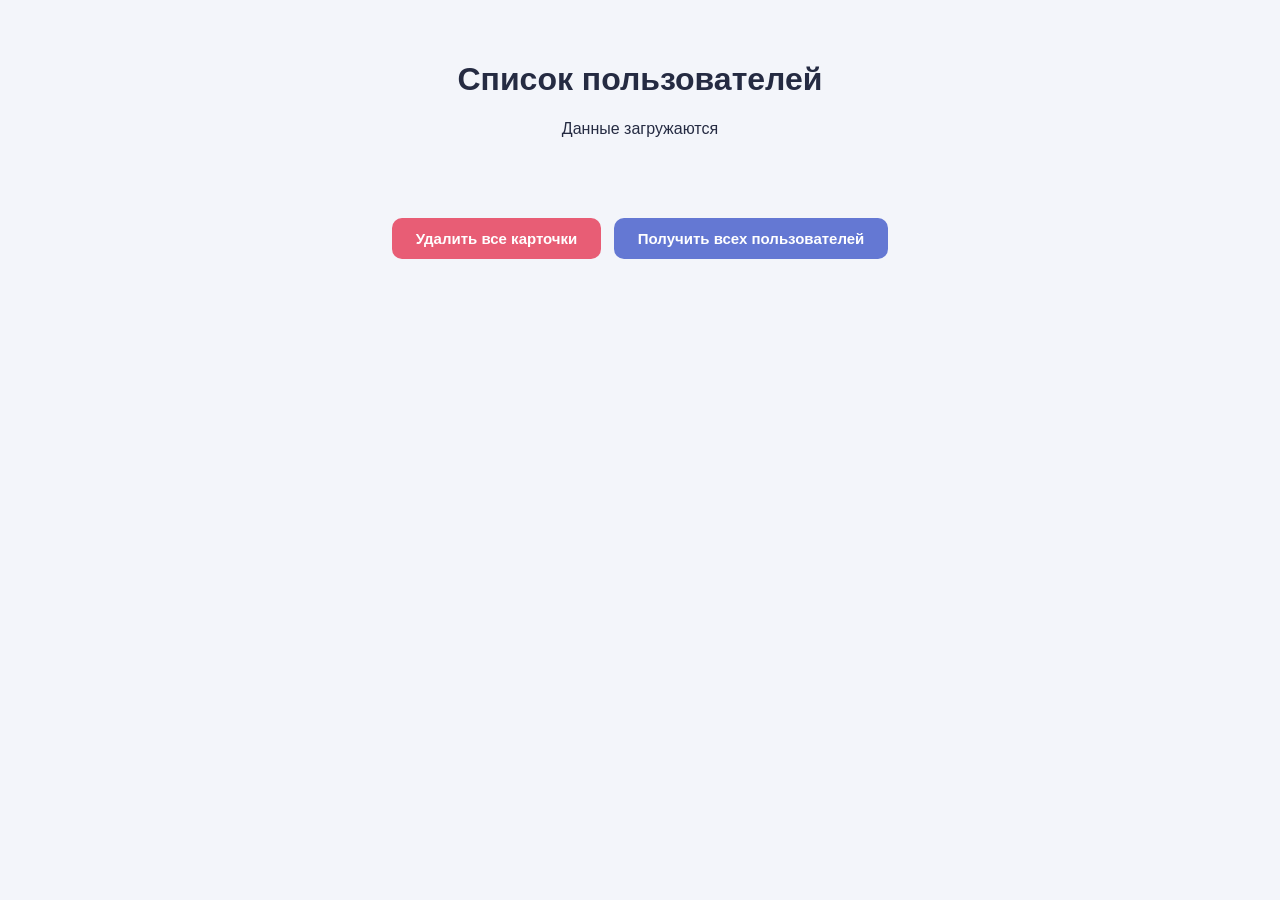
<file: async/async.html>
<!doctype html>
<html lang="ru">
  <head>
    <meta charset="UTF-8" />
    <meta name="viewport" content="width=device-width, initial-scale=1.0" />
    <title>Async | Users</title>
    <link rel="stylesheet" href="style.css" />
  </head>
  <body>
    <h1>Список пользователей</h1>
    <div class="info-messages"></div>
    <div class="users-list"></div>
    <button id="btn-remove-all-cards">Удалить все карточки</button>
    <button id="btn-get-all-users">Получить всех пользователей</button>
    <script type="module" src="async.js"></script>
  </body>
</html>
</file>
<file: async/style.css>
* {
  box-sizing: border-box;
}

body {
  margin: 0;
  padding: 40px 20px;
  font-family: Montserrat, sans-serif;
  background-color: #f3f5fa;
  color: #252b42;
  text-align: center;
}
.users-list {
  display: grid;
  grid-template-columns: repeat(3, 1fr);
  gap: 20px;
  max-width: 1000px;
  margin: 40px auto;
}

.user-card {
  padding: 25px;
  display: flex;
  background-color: #ffffff;
  flex-direction: column;
  justify-content: space-between;
  border-radius: 16px;
  min-height: 160px;
  box-shadow: 0 4px 15px rgba(0, 0, 0, 0.06);
}

.user-card button {
  padding: 10px 20px;
  border: none;
  border-radius: 8px;
  background-color: #e85d75;
  color: white;
  font-size: 14px;
  cursor: pointer;
  transition:
    background-color 0.3s,
    transform 0.3s;
}

.user-card button:hover {
  background-color: #d94360;
  transform: translateY(-2px);
}
#btn-remove-all-cards,
#btn-get-all-users {
  padding: 12px 24px;
  border: none;
  border-radius: 10px;
  font-size: 15px;
  font-weight: 600;
  cursor: pointer;
  transition: 0.3s;
}

#btn-remove-all-cards {
  background-color: #e85d75;
  color: white;
}

#btn-get-all-users {
  background-color: #6478d3;
  color: white;
}

#btn-remove-all-cards:hover {
  background-color: #d94360;
  transform: translateY(-2px);
}

#btn-get-all-users:hover {
  background-color: #4e62bd;
  transform: translateY(-2px);
}
#btn-remove-all-cards {
  margin-right: 8px;
}
</file>
